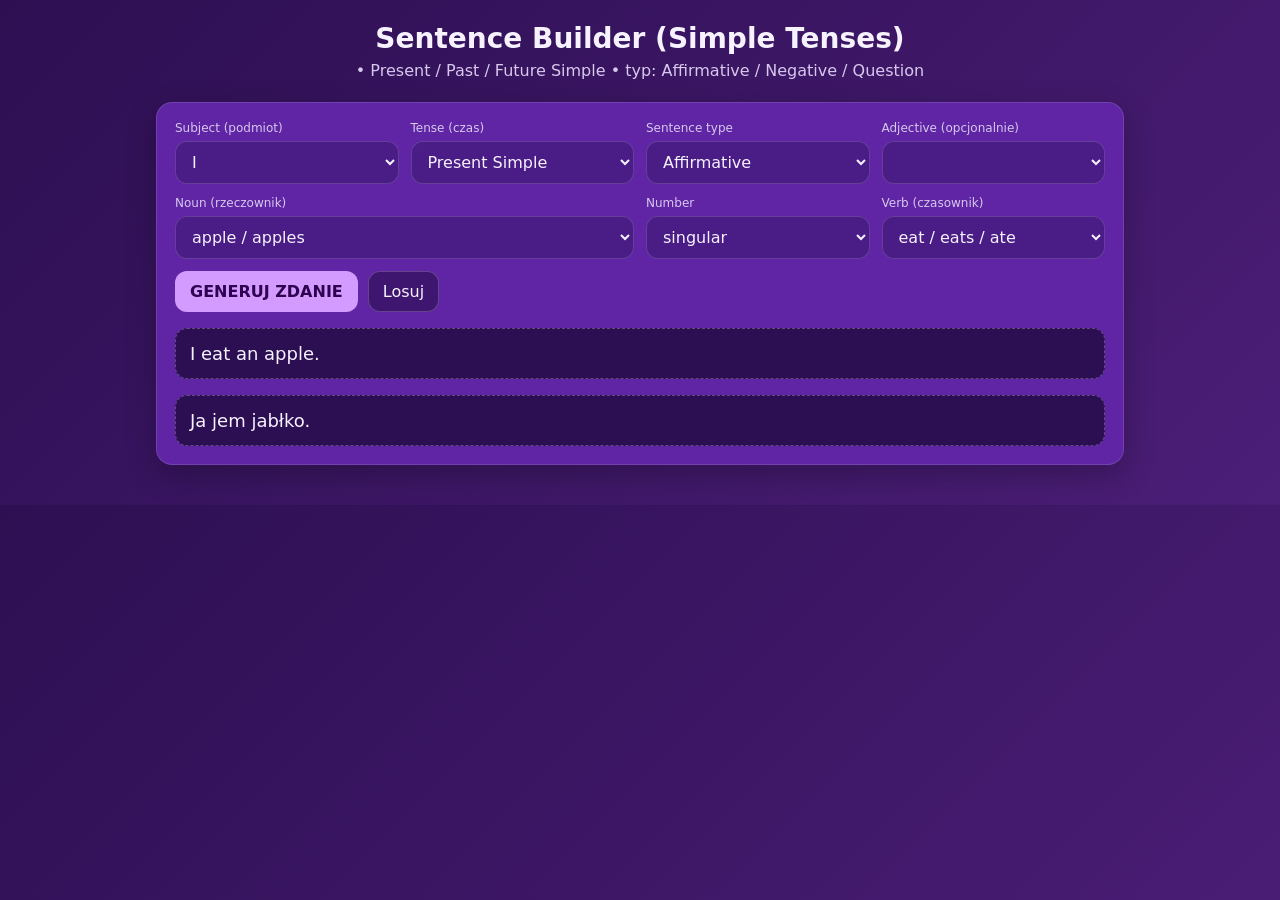
<file: index.html>
<!DOCTYPE html>
<html lang="pl">

<head>
    <meta charset="UTF-8" />
    <meta name="viewport" content="width=device-width, initial-scale=1.0" />
    <title>Sentence Builder – Present/Past/Future Simple</title>
    <link href="style.css" rel="stylesheet">
</head>

<body>
    <header>
        <h1>Sentence Builder (Simple Tenses)</h1>
        <p>• Present / Past / Future Simple • typ: Affirmative / Negative / Question</p>
    </header>

    <div class="wrap">
        <div class="panel">
            <div class="grid">
                <div class="col-3">
                    <label for="subject">Subject (podmiot)</label>
                    <select id="subject">
                        <option>I</option>
                        <option>you</option>
                        <option>he</option>
                        <option>she</option>
                        <option>it</option>
                        <option>we</option>
                        <option>they</option>
                    </select>
                </div>
                <div class="col-3">
                    <label for="tense">Tense (czas)</label>
                    <select id="tense">
                        <option>Present Simple</option>
                        <option>Past Simple</option>
                        <option>Future Simple</option>
                    </select>
                </div>
                <div class="col-3">
                    <label for="stype">Sentence type</label>
                    <select id="stype">
                        <option>Affirmative</option>
                        <option>Negative</option>
                        <option>Question</option>
                    </select>
                </div>
                <div class="col-3">
                    <label for="adj">Adjective (opcjonalnie)</label>
                    <select id="adj">
                        <option value=""></option>
                        <option value="big">big</option>
                        <option value="small">small</option>
                        <option value="good">good</option>
                        <option value="bad">bad</option>
                        <option value="new">new</option>
                    </select>
                </div>
                <div class="col-6">
                    <label for="noun">Noun (rzeczownik)</label>
                    <select id="noun"></select>
                </div>
                <div class="col-3">
                    <label for="num">Number</label>
                    <select id="num">
                        <option value="sg">singular</option>
                        <option value="pl">plural</option>
                    </select>
                </div>
                <div class="col-3">
                    <label for="verb">Verb (czasownik)</label>
                    <select id="verb"></select>
                </div>
            </div>

            <div class="controls">
                <button class="primary" id="genBtn">GENERUJ ZDANIE</button>
                <button id="rndBtn">Losuj</button>
            </div>

            <div class="result" id="outEn">Zdanie po angielsku pojawi się tutaj.</div>
            <div class="result" id="outPl">Tłumaczenie po polsku pojawi się tutaj.</div>
        </div>
    </div>

    <script>
        const nouns = [
            { en: { sg: 'apple', pl: 'apples' }, pl: { sg: 'jabłko', pl: 'jabłka' } },
            { en: { sg: 'book', pl: 'books' }, pl: { sg: 'książka', pl: 'książki' } },
            { en: { sg: 'car', pl: 'cars' }, pl: { sg: 'samochód', pl: 'samochody' } },
            { en: { sg: 'dog', pl: 'dogs' }, pl: { sg: 'pies', pl: 'psy' } },
            { en: { sg: 'water', pl: 'waters' }, pl: { sg: 'woda', pl: 'wody' } },
            { en: { sg: 'song', pl: 'songs' }, pl: { sg: 'piosenka', pl: 'piosenki' } },
            { en: { sg: 'house', pl: 'houses' }, pl: { sg: 'dom', pl: 'domy' } },
            { en: { sg: 'movie', pl: 'movies' }, pl: { sg: 'film', pl: 'filmy' } },
            { en: { sg: 'teacher', pl: 'teachers' }, pl: { sg: 'nauczyciel', pl: 'nauczyciele' } },
            { en: { sg: 'cat', pl: 'cats' }, pl: { sg: 'kot', pl: 'koty' } }
        ];

        const verbs = [
            {
                en: { base: 'eat', third: 'eats', past: 'ate' },
                pl: {
                    pres: { I: 'jem', you: 'jesz', he: 'je', she: 'je', it: 'je', we: 'jemy', they: 'jedzą' },
                    past: { I: 'zjadłem/zjadłam', you: 'zjadłeś/zjadłaś', he: 'zjadł', she: 'zjadła', it: 'zjadło', we: 'zjedliśmy/zjadłyśmy', they: 'zjedli' },
                    fut: { I: 'będę jadł/jadła', you: 'będziesz jadł/jadła', he: 'będzie jadł', she: 'będzie jadła', it: 'będzie jadło', we: 'będziemy jedli/jadły', they: 'będą jedli' }
                }
            },
            {
                en: { base: 'drink', third: 'drinks', past: 'drank' },
                pl: {
                    pres: { I: 'piję', you: 'pijesz', he: 'pije', she: 'pije', it: 'pije', we: 'pijemy', they: 'piją' },
                    past: { I: 'wypiłem/wypiłam', you: 'wypiłeś/wypiłaś', he: 'wypił', she: 'wypiła', it: 'wypiło', we: 'wypiliśmy/wypiłyśmy', they: 'wypili' },
                    fut: { I: 'będę pił/piła', you: 'będziesz pił/piła', he: 'będzie pił', she: 'będzie piła', it: 'będzie piło', we: 'będziemy pili/piły', they: 'będą pili' }
                }
            },
            {
                en: { base: 'read', third: 'reads', past: 'read' },
                pl: {
                    pres: { I: 'czytam', you: 'czytasz', he: 'czyta', she: 'czyta', it: 'czyta', we: 'czytamy', they: 'czytają' },
                    past: { I: 'czytałem/czytałam', you: 'czytałeś/czytałaś', he: 'czytał', she: 'czytała', it: 'czytało', we: 'czytaliśmy/czytałyśmy', they: 'czytali' },
                    fut: { I: 'będę czytał/czytała', you: 'będziesz czytał/czytała', he: 'będzie czytał', she: 'będzie czytała', it: 'będzie czytało', we: 'będziemy czytali/czytały', they: 'będą czytali' }
                }
            },
            {
                en: { base: 'go', third: 'goes', past: 'went' },
                pl: {
                    pres: { I: 'idę', you: 'idziesz', he: 'idzie', she: 'idzie', it: 'idzie', we: 'idziemy', they: 'idą' },
                    past: { I: 'poszedłem/poszłam', you: 'poszedłeś/poszłaś', he: 'poszedł', she: 'poszła', it: 'poszło', we: 'poszliśmy/poszłyśmy', they: 'poszli' },
                    fut: { I: 'pójdę', you: 'pójdziesz', he: 'pójdzie', she: 'pójdzie', it: 'pójdzie', we: 'pójdziemy', they: 'pójdą' }
                }
            },
            {
                en: { base: 'play', third: 'plays', past: 'played' },
                pl: {
                    pres: { I: 'gram', you: 'grasz', he: 'gra', she: 'gra', it: 'gra', we: 'gramy', they: 'grają' },
                    past: { I: 'grałem/grałam', you: 'grałeś/grałaś', he: 'grał', she: 'grała', it: 'grało', we: 'graliśmy/grałyśmy', they: 'grali' },
                    fut: { I: 'będę grał/grała', you: 'będziesz grał/grała', he: 'będzie grał', she: 'będzie grała', it: 'będzie grało', we: 'będziemy grali/grały', they: 'będą grali' }
                }
            },
            {
                en: { base: 'see', third: 'sees', past: 'saw' },
                pl: {
                    pres: { I: 'widzę', you: 'widzisz', he: 'widzi', she: 'widzi', it: 'widzi', we: 'widzimy', they: 'widzą' },
                    past: { I: 'widziałem/widziałam', you: 'widziałeś/widziałaś', he: 'widział', she: 'widziała', it: 'widziało', we: 'widzieliśmy/widziałyśmy', they: 'widzieli' },
                    fut: { I: 'będę widział/widziała', you: 'będziesz widział/widziała', he: 'będzie widział', she: 'będzie widziała', it: 'będzie widziało', we: 'będziemy widzieli/widziały', they: 'będą widzieli' }
                }
            },
            {
                en: { base: 'make', third: 'makes', past: 'made' },
                pl: {
                    pres: { I: 'robię', you: 'robisz', he: 'robi', she: 'robi', it: 'robi', we: 'robimy', they: 'robią' },
                    past: { I: 'zrobiłem/zrobiłam', you: 'zrobiłeś/zrobiłaś', he: 'zrobił', she: 'zrobiła', it: 'zrobiło', we: 'zrobiliśmy/zrobiłyśmy', they: 'zrobili' },
                    fut: { I: 'zrobię', you: 'zrobisz', he: 'zrobi', she: 'zrobi', it: 'zrobi', we: 'zrobimy', they: 'zrobią' }
                }
            },
            {
                en: { base: 'like', third: 'likes', past: 'liked' },
                pl: {
                    pres: { I: 'lubię', you: 'lubisz', he: 'lubi', she: 'lubi', it: 'lubi', we: 'lubimy', they: 'lubią' },
                    past: { I: 'lubiłem/lubiłam', you: 'lubiłeś/lubiłaś', he: 'lubił', she: 'lubiła', it: 'lubiło', we: 'lubiliśmy/lubiłyśmy', they: 'lubili' },
                    fut: { I: 'będę lubił/lubiła', you: 'będziesz lubił/lubiła', he: 'będzie lubił', she: 'będzie lubiła', it: 'będzie lubiło', we: 'będziemy lubili/lubiły', they: 'będą lubili' }
                }
            }
        ];

        const adjs = {
            '': { en: '', pl: '' },
            big: { en: 'big', pl: 'duży' },
            small: { en: 'small', pl: 'mały' },
            good: { en: 'good', pl: 'dobry' },
            bad: { en: 'bad', pl: 'zły' },
            new: { en: 'new', pl: 'nowy' }
        };

        const pronPL = { I: 'Ja', you: 'Ty', he: 'On', she: 'Ona', it: 'To', we: 'My', they: 'Oni' };

        const $ = s => document.querySelector(s);
        function is3p(subject) { return ['he', 'she', 'it'].includes(subject) }
        function articleFor(word) { return /^[aeiou]/.test(word) ? 'an' : 'a' }

        (function init() {
            const nSel = $('#noun');
            nouns.forEach((n, i) => { const o = document.createElement('option'); o.value = i; o.textContent = `${n.en.sg} / ${n.en.pl}`; nSel.appendChild(o); });
            const vSel = $('#verb');
            verbs.forEach((v, i) => { const o = document.createElement('option'); o.value = i; o.textContent = `${v.en.base} / ${v.en.third} / ${v.en.past}`; vSel.appendChild(o); });
        })();

        function buildEnglish() {
            const subject = $('#subject').value; const tense = $('#tense').value; const stype = $('#stype').value;
            const noun = nouns[+$('#noun').value]; const num = $('#num').value;
            const adjKey = $('#adj').value; const adj = adjs[adjKey];
            const verb = verbs[+$('#verb').value];

            const nEn = num === 'sg' ? noun.en.sg : noun.en.pl;
            const nPhrase = (adj.en ? `${adj.en} ${nEn}` : nEn);

            let objPhrase = nPhrase;
            if (num === 'sg' && stype !== 'Question') { // add article for simple object in statements/negations
                if (!['water', 'music'].includes(nEn)) objPhrase = `${articleFor(nPhrase)} ${nPhrase}`;
            }

            let en = '';
            if (stype === 'Affirmative') {
                if (tense === 'Present Simple') en = `${subject} ${is3p(subject) ? verb.en.third : verb.en.base} ${objPhrase}.`;
                if (tense === 'Past Simple') en = `${subject} ${verb.en.past} ${nPhrase}.`;
                if (tense === 'Future Simple') en = `${subject} will ${verb.en.base} ${nPhrase}.`;
            } else if (stype === 'Negative') {
                if (tense === 'Present Simple') en = `${subject} ${is3p(subject) ? 'does' : 'do'} not ${verb.en.base} ${nPhrase}.`;
                if (tense === 'Past Simple') en = `${subject} did not ${verb.en.base} ${nPhrase}.`;
                if (tense === 'Future Simple') en = `${subject} will not ${verb.en.base} ${nPhrase}.`;
            } else if (stype === 'Question') {
                if (tense === 'Present Simple') en = `${is3p(subject) ? 'Does' : 'Do'} ${subject} ${verb.en.base} ${nPhrase}?`;
                if (tense === 'Past Simple') en = `Did ${subject} ${verb.en.base} ${nPhrase}?`;
                if (tense === 'Future Simple') en = `Will ${subject} ${verb.en.base} ${nPhrase}?`;
            }
            return en.replace(/^([a-z])/, m => m.toUpperCase());
        }

        function buildPolish() {
            const subject = $('#subject').value; const tense = $('#tense').value; const stype = $('#stype').value;
            const noun = nouns[+$('#noun').value]; const num = $('#num').value;
            const adjKey = $('#adj').value; const adj = adjs[adjKey];
            const verb = verbs[+$('#verb').value];

            const sPL = pronPL[subject];
            const nPL = num === 'sg' ? noun.pl.sg : noun.pl.pl;
            const nPhrasePL = (adj.pl ? `${adj.pl} ${nPL}` : nPL); // uproszczone – bez odmiany przymiotnika

            let vPL = '';
            if (tense === 'Present Simple') vPL = verb.pl.pres[subject];
            if (tense === 'Past Simple') vPL = verb.pl.past[subject];
            if (tense === 'Future Simple') vPL = verb.pl.fut[subject];

            let pl = '';
            if (stype === 'Affirmative') {
                pl = `${sPL} ${vPL} ${nPhrasePL}.`;
            } else if (stype === 'Negative') {
                pl = `${sPL} nie ${vPL} ${nPhrasePL}.`;
            } else if (stype === 'Question') {
                pl = `Czy ${sPL.toLowerCase()} ${vPL} ${nPhrasePL}?`;
            }
            return pl.replace(/^([A-Za-zĄąĆćĘęŁłŃńÓóŚśŹźŻż])/, m => m.toUpperCase());
        }

        function generate() {
            $('#outEn').textContent = buildEnglish();
            $('#outPl').textContent = buildPolish();
        }

        function randomize() {
            $('#subject').selectedIndex = Math.floor(Math.random() * 7);
            $('#tense').selectedIndex = Math.floor(Math.random() * 3);
            $('#stype').selectedIndex = Math.floor(Math.random() * 3);
            $('#adj').selectedIndex = Math.floor(Math.random() * 6);
            $('#noun').selectedIndex = Math.floor(Math.random() * nouns.length);
            $('#num').selectedIndex = Math.floor(Math.random() * 2);
            $('#verb').selectedIndex = Math.floor(Math.random() * verbs.length);
            generate();
        }

        $('#genBtn').addEventListener('click', generate);
        $('#rndBtn').addEventListener('click', randomize);
        generate();
    </script>
</body>

</html>
</file>
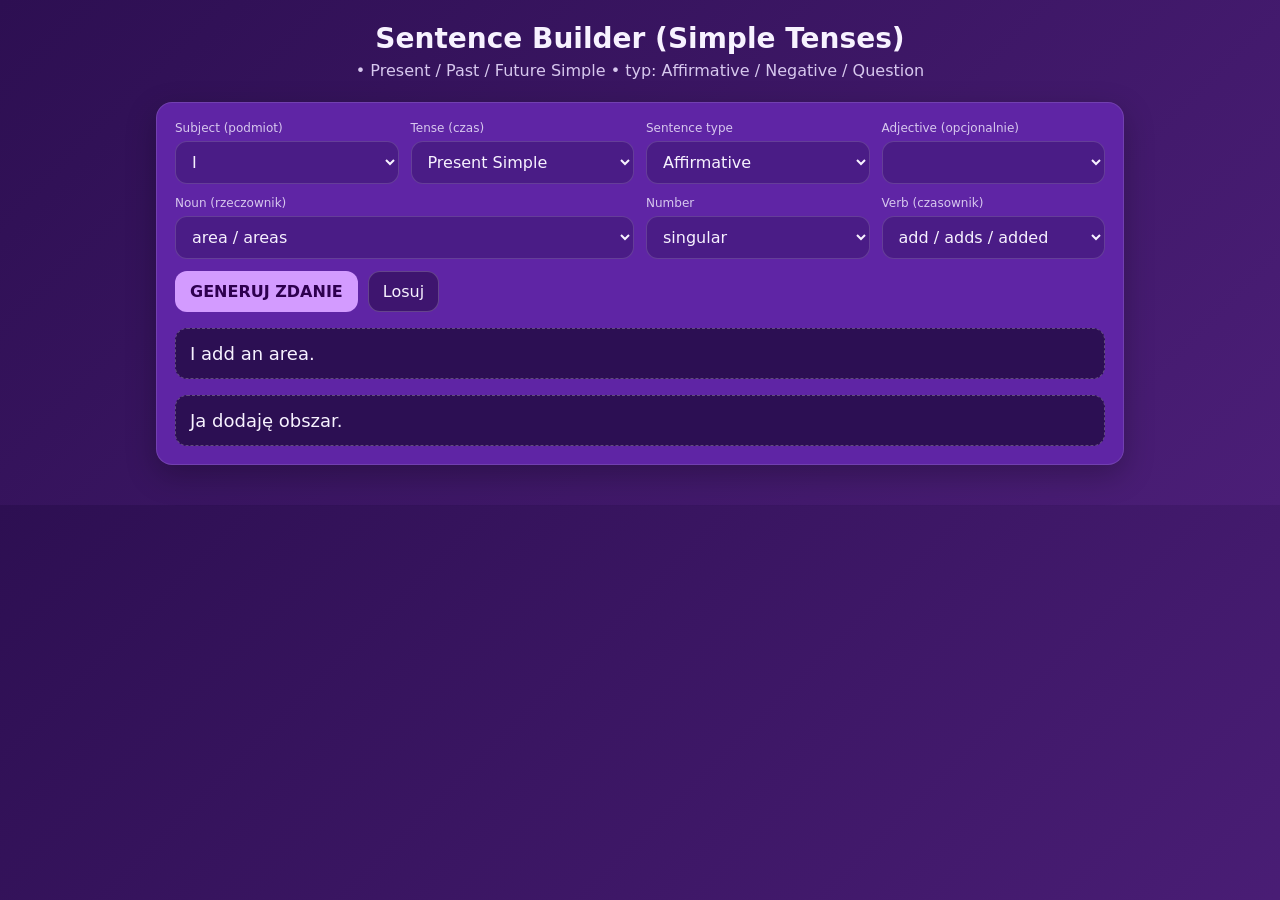
<file: app_learning/index.html>
<!DOCTYPE html>
<html lang="pl">

<head>
    <meta charset="UTF-8" />
    <meta name="viewport" content="width=device-width, initial-scale=1.0" />
    <title>Sentence Builder – Present/Past/Future Simple</title>
    <link href="style.css" rel="stylesheet">
</head>

<body>
    <header>
        <h1>Sentence Builder (Simple Tenses)</h1>
        <p>• Present / Past / Future Simple • typ: Affirmative / Negative / Question</p>
    </header>

    <div class="wrap">
        <div class="panel">
            <div class="grid">
                <div class="col-3">
                    <label for="subject">Subject (podmiot)</label>
                    <select id="subject">
                        <option>I</option>
                        <option>you</option>
                        <option>he</option>
                        <option>she</option>
                        <option>it</option>
                        <option>we</option>
                        <option>they</option>
                    </select>
                </div>
                <div class="col-3">
                    <label for="tense">Tense (czas)</label>
                    <select id="tense">
                        <option>Present Simple</option>
                        <option>Past Simple</option>
                        <option>Future Simple</option>
                    </select>
                </div>
                <div class="col-3">
                    <label for="stype">Sentence type</label>
                    <select id="stype">
                        <option>Affirmative</option>
                        <option>Negative</option>
                        <option>Question</option>
                    </select>
                </div>
                <div class="col-3">
                    <label for="adj">Adjective (opcjonalnie)</label>
                    <select id="adj">
                        <option value=""></option>
                        <option value="big">big</option>
                        <option value="small">small</option>
                        <option value="good">good</option>
                        <option value="bad">bad</option>
                        <option value="new">new</option>
                    </select>
                </div>
                <div class="col-6">
                    <label for="noun">Noun (rzeczownik)</label>
                    <select id="noun"></select>
                </div>
                <div class="col-3">
                    <label for="num">Number</label>
                    <select id="num">
                        <option value="sg">singular</option>
                        <option value="pl">plural</option>
                    </select>
                </div>
                <div class="col-3">
                    <label for="verb">Verb (czasownik)</label>
                    <select id="verb"></select>
                </div>
            </div>

            <div class="controls">
                <button class="primary" id="genBtn">GENERUJ ZDANIE</button>
                <button id="rndBtn">Losuj</button>
            </div>

            <div class="result" id="outEn">Zdanie po angielsku pojawi się tutaj.</div>
            <div class="result" id="outPl">Tłumaczenie po polsku pojawi się tutaj.</div>
        </div>
    </div>

    <script>
        let nouns = [], verbs = [];

        async function loadData() {
            nouns = await fetch('nouns.json').then(res => res.json());
            verbs = await fetch('verbs.json').then(res => res.json());
            // Sortowanie rzeczowników po angielskiej formie liczby pojedynczej
            nouns.sort((a, b) => {
                if (a.en.sg.toLowerCase() < b.en.sg.toLowerCase()) return -1;
                if (a.en.sg.toLowerCase() > b.en.sg.toLowerCase()) return 1;
                return 0;
            });

            // Sortowanie czasowników po angielskiej formie podstawowej
            verbs.sort((a, b) => {
                if (a.en.base.toLowerCase() < b.en.base.toLowerCase()) return -1;
                if (a.en.base.toLowerCase() > b.en.base.toLowerCase()) return 1;
                return 0;
            });
            populateSelects();
            generate();
        }

        function populateSelects() {
            const nSel = $('#noun');
            nouns.forEach((n, i) => {
                const o = document.createElement('option');
                o.value = i;
                o.textContent = `${n.en.sg} / ${n.en.pl}`;
                nSel.appendChild(o);
            });

            const vSel = $('#verb');
            verbs.forEach((v, i) => {
                const o = document.createElement('option');
                o.value = i;
                o.textContent = `${v.en.base} / ${v.en.third} / ${v.en.past}`;
                vSel.appendChild(o);
            });
        }

        loadData();

        const adjs = {
            '': { en: '', pl: '' },
            big: { en: 'big', pl: 'duży' },
            small: { en: 'small', pl: 'mały' },
            good: { en: 'good', pl: 'dobry' },
            bad: { en: 'bad', pl: 'zły' },
            new: { en: 'new', pl: 'nowy' }
        };

        const pronPL = { I: 'Ja', you: 'Ty', he: 'On', she: 'Ona', it: 'To', we: 'My', they: 'Oni' };

        const $ = s => document.querySelector(s);
        function is3p(subject) { return ['he', 'she', 'it'].includes(subject) }
        function articleFor(word) { return /^[aeiou]/.test(word) ? 'an' : 'a' }

        (function init() {
            const nSel = $('#noun');
            nouns.forEach((n, i) => { const o = document.createElement('option'); o.value = i; o.textContent = `${n.en.sg} / ${n.en.pl}`; nSel.appendChild(o); });
            const vSel = $('#verb');
            verbs.forEach((v, i) => { const o = document.createElement('option'); o.value = i; o.textContent = `${v.en.base} / ${v.en.third} / ${v.en.past}`; vSel.appendChild(o); });
        })();

        function buildEnglish() {
            const subject = $('#subject').value; const tense = $('#tense').value; const stype = $('#stype').value;
            const noun = nouns[+$('#noun').value]; const num = $('#num').value;
            const adjKey = $('#adj').value; const adj = adjs[adjKey];
            const verb = verbs[+$('#verb').value];

            const nEn = num === 'sg' ? noun.en.sg : noun.en.pl;
            const nPhrase = (adj.en ? `${adj.en} ${nEn}` : nEn);

            let objPhrase = nPhrase;
            if (num === 'sg' && stype !== 'Question') { // add article for simple object in statements/negations
                if (!['water', 'music'].includes(nEn)) objPhrase = `${articleFor(nPhrase)} ${nPhrase}`;
            }

            let en = '';
            if (stype === 'Affirmative') {
                if (tense === 'Present Simple') en = `${subject} ${is3p(subject) ? verb.en.third : verb.en.base} ${objPhrase}.`;
                if (tense === 'Past Simple') en = `${subject} ${verb.en.past} ${nPhrase}.`;
                if (tense === 'Future Simple') en = `${subject} will ${verb.en.base} ${nPhrase}.`;
            } else if (stype === 'Negative') {
                if (tense === 'Present Simple') en = `${subject} ${is3p(subject) ? 'does' : 'do'} not ${verb.en.base} ${nPhrase}.`;
                if (tense === 'Past Simple') en = `${subject} did not ${verb.en.base} ${nPhrase}.`;
                if (tense === 'Future Simple') en = `${subject} will not ${verb.en.base} ${nPhrase}.`;
            } else if (stype === 'Question') {
                if (tense === 'Present Simple') en = `${is3p(subject) ? 'Does' : 'Do'} ${subject} ${verb.en.base} ${nPhrase}?`;
                if (tense === 'Past Simple') en = `Did ${subject} ${verb.en.base} ${nPhrase}?`;
                if (tense === 'Future Simple') en = `Will ${subject} ${verb.en.base} ${nPhrase}?`;
            }
            return en.replace(/^([a-z])/, m => m.toUpperCase());
        }

        function buildPolish() {
            const subject = $('#subject').value; const tense = $('#tense').value; const stype = $('#stype').value;
            const noun = nouns[+$('#noun').value]; const num = $('#num').value;
            const adjKey = $('#adj').value; const adj = adjs[adjKey];
            const verb = verbs[+$('#verb').value];

            const sPL = pronPL[subject];
            const nPL = num === 'sg' ? noun.pl.sg : noun.pl.pl;
            const nPhrasePL = (adj.pl ? `${adj.pl} ${nPL}` : nPL); // uproszczone – bez odmiany przymiotnika

            let vPL = '';
            if (tense === 'Present Simple') vPL = verb.pl.pres[subject];
            if (tense === 'Past Simple') vPL = verb.pl.past[subject];
            if (tense === 'Future Simple') vPL = verb.pl.fut[subject];

            let pl = '';
            if (stype === 'Affirmative') {
                pl = `${sPL} ${vPL} ${nPhrasePL}.`;
            } else if (stype === 'Negative') {
                pl = `${sPL} nie ${vPL} ${nPhrasePL}.`;
            } else if (stype === 'Question') {
                pl = `Czy ${sPL.toLowerCase()} ${vPL} ${nPhrasePL}?`;
            }
            return pl.replace(/^([A-Za-zĄąĆćĘęŁłŃńÓóŚśŹźŻż])/, m => m.toUpperCase());
        }

        function generate() {
            $('#outEn').textContent = buildEnglish();
            $('#outPl').textContent = buildPolish();
        }

        function randomize() {
            $('#subject').selectedIndex = Math.floor(Math.random() * 7);
            $('#tense').selectedIndex = Math.floor(Math.random() * 3);
            $('#stype').selectedIndex = Math.floor(Math.random() * 3);
            $('#adj').selectedIndex = Math.floor(Math.random() * 6);
            $('#noun').selectedIndex = Math.floor(Math.random() * nouns.length);
            $('#num').selectedIndex = Math.floor(Math.random() * 2);
            $('#verb').selectedIndex = Math.floor(Math.random() * verbs.length);
            generate();
        }

        $('#genBtn').addEventListener('click', generate);
        $('#rndBtn').addEventListener('click', randomize);
        generate();
    </script>
</body>

</html>
</file>
<file: style.css>
:root {
    --bg: #3b1a68;
    --panel: #5f25a5;
    --ink: #f7f2ff;
    --muted: #d7c8ee;
    --accent: #d39bff
}

* {
    box-sizing: border-box
}

body {
    margin: 0;
    background: linear-gradient(135deg, #2d0f52, #4b1e77);
    color: var(--ink);
    font-family: Inter, system-ui, Segoe UI, Roboto, Arial
}

header {
    padding: 22px 16px;
    text-align: center
}

header h1 {
    margin: 0;
    font-size: clamp(18px, 3vw, 28px)
}

header p {
    margin: 6px 0 0;
    color: var(--muted)
}

.wrap {
    max-width: 1000px;
    margin: 0 auto 40px;
    padding: 0 16px
}

.panel {
    background: var(--panel);
    border: 1px solid rgba(255, 255, 255, .12);
    border-radius: 16px;
    padding: 18px;
    box-shadow: 0 10px 30px rgba(0, 0, 0, .25)
}

.grid {
    display: grid;
    grid-template-columns: repeat(12, 1fr);
    gap: 12px
}

.col-3 {
    grid-column: span 12
}

.col-4 {
    grid-column: span 12
}

.col-6 {
    grid-column: span 12
}

.col-12 {
    grid-column: span 12
}

label {
    font-size: 12px;
    color: var(--muted);
    display: block;
    margin: 0 0 6px
}

select,
button {
    font: inherit
}

select {
    width: 100%;
    padding: 10px 12px;
    border-radius: 12px;
    border: 1px solid rgba(255, 255, 255, .15);
    background: #4a1c86;
    color: var(--ink);
    outline: none
}

.controls {
    margin-top: 12px;
    display: flex;
    gap: 10px;
    flex-wrap: wrap
}

button {
    padding: 10px 14px;
    border-radius: 12px;
    border: 1px solid rgba(255, 255, 255, .2);
    background: #3e156f;
    color: var(--ink);
    cursor: pointer
}

button.primary {
    background: var(--accent);
    color: #2e004f;
    border-color: transparent;
    font-weight: 700
}

.result {
    margin-top: 16px;
    padding: 14px;
    border-radius: 12px;
    background: #2c0f53;
    border: 1px dashed rgba(255, 255, 255, .25);
    font-size: 18px
}

.muted {
    color: var(--muted);
    font-size: 12px
}

@media(min-width:760px) {
    .col-3 {
        grid-column: span 3
    }

    .col-4 {
        grid-column: span 4
    }

    .col-6 {
        grid-column: span 6
    }
}
</file>
<file: app_learning/style.css>
:root {
    --bg: #3b1a68;
    --panel: #5f25a5;
    --ink: #f7f2ff;
    --muted: #d7c8ee;
    --accent: #d39bff
}

* {
    box-sizing: border-box
}

body {
    margin: 0;
    background: linear-gradient(135deg, #2d0f52, #4b1e77);
    color: var(--ink);
    font-family: Inter, system-ui, Segoe UI, Roboto, Arial
}

header {
    padding: 22px 16px;
    text-align: center
}

header h1 {
    margin: 0;
    font-size: clamp(18px, 3vw, 28px)
}

header p {
    margin: 6px 0 0;
    color: var(--muted)
}

.wrap {
    max-width: 1000px;
    margin: 0 auto 40px;
    padding: 0 16px
}

.panel {
    background: var(--panel);
    border: 1px solid rgba(255, 255, 255, .12);
    border-radius: 16px;
    padding: 18px;
    box-shadow: 0 10px 30px rgba(0, 0, 0, .25)
}

.grid {
    display: grid;
    grid-template-columns: repeat(12, 1fr);
    gap: 12px
}

.col-3 {
    grid-column: span 12
}

.col-4 {
    grid-column: span 12
}

.col-6 {
    grid-column: span 12
}

.col-12 {
    grid-column: span 12
}

label {
    font-size: 12px;
    color: var(--muted);
    display: block;
    margin: 0 0 6px
}

select,
button {
    font: inherit
}

select {
    width: 100%;
    padding: 10px 12px;
    border-radius: 12px;
    border: 1px solid rgba(255, 255, 255, .15);
    background: #4a1c86;
    color: var(--ink);
    outline: none
}

.controls {
    margin-top: 12px;
    display: flex;
    gap: 10px;
    flex-wrap: wrap
}

button {
    padding: 10px 14px;
    border-radius: 12px;
    border: 1px solid rgba(255, 255, 255, .2);
    background: #3e156f;
    color: var(--ink);
    cursor: pointer
}

button.primary {
    background: var(--accent);
    color: #2e004f;
    border-color: transparent;
    font-weight: 700
}

.result {
    margin-top: 16px;
    padding: 14px;
    border-radius: 12px;
    background: #2c0f53;
    border: 1px dashed rgba(255, 255, 255, .25);
    font-size: 18px
}

.muted {
    color: var(--muted);
    font-size: 12px
}

@media(min-width:760px) {
    .col-3 {
        grid-column: span 3
    }

    .col-4 {
        grid-column: span 4
    }

    .col-6 {
        grid-column: span 6
    }
}
</file>
